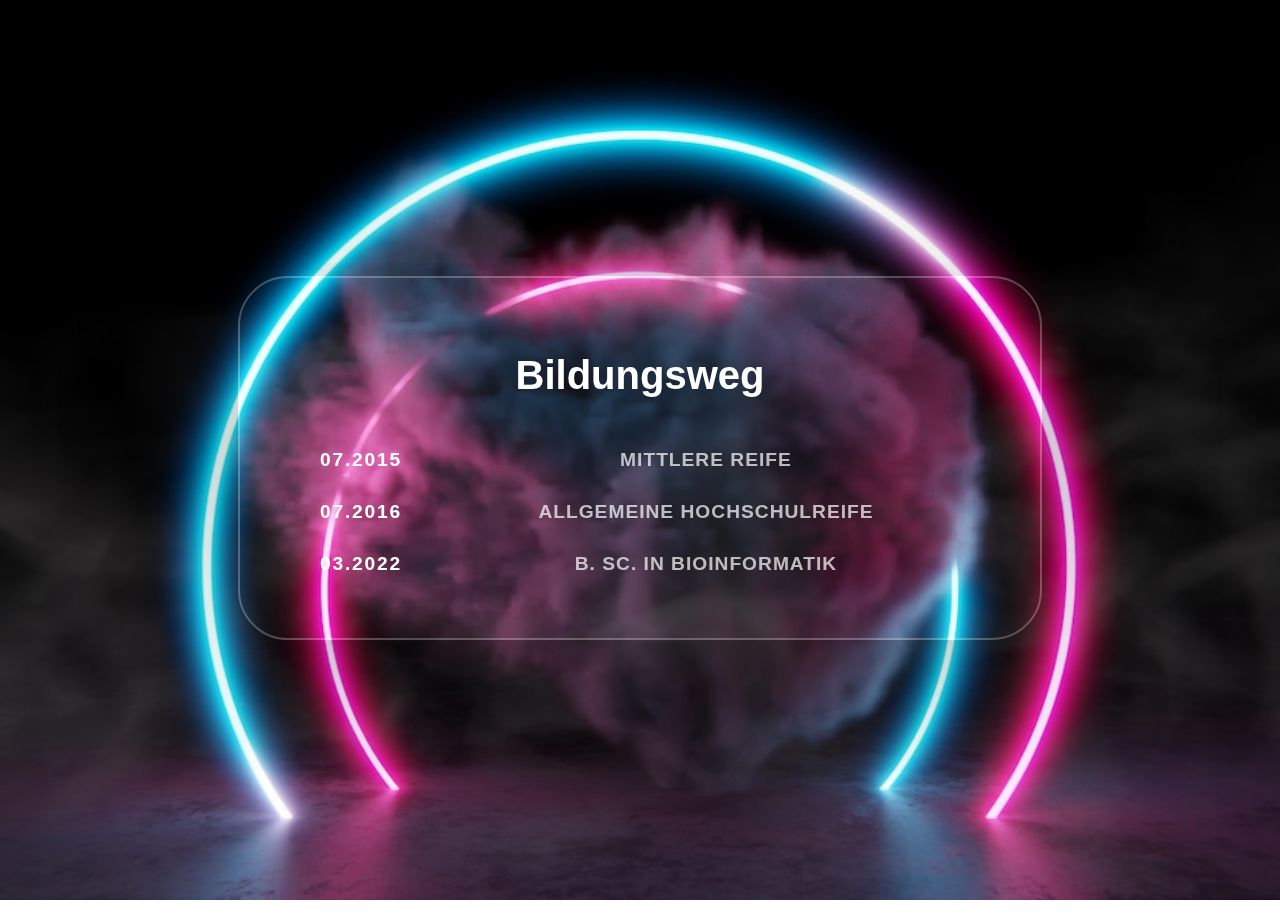
<file: education.html>
<!DOCTYPE html>
<html lang="en">
<head>
    <meta charset="UTF-8">
    <meta name="viewport" content="width=device-width, initial-scale=1.0">
    <title>Bildungsweg</title>
    <link rel="stylesheet" href="educ_style.css">
</head>
<body>
    <div class="education-card">
        <div class="education-card__desc">
            <h1>Bildungsweg</h1>
        </div>
        <div class="education__info">
            <div>
                <div>07.2015</div>
                <div>Mittlere Reife</div>
            </div>
            <div>
                <div>07.2016</div>
                <div>Allgemeine Hochschulreife</div>
            </div>
            <div>
                <div>03.2022</div>
                <div>B. Sc. in Bioinformatik</div>
            </div>
        </div>
    </div>
</body>
</html>
</file>
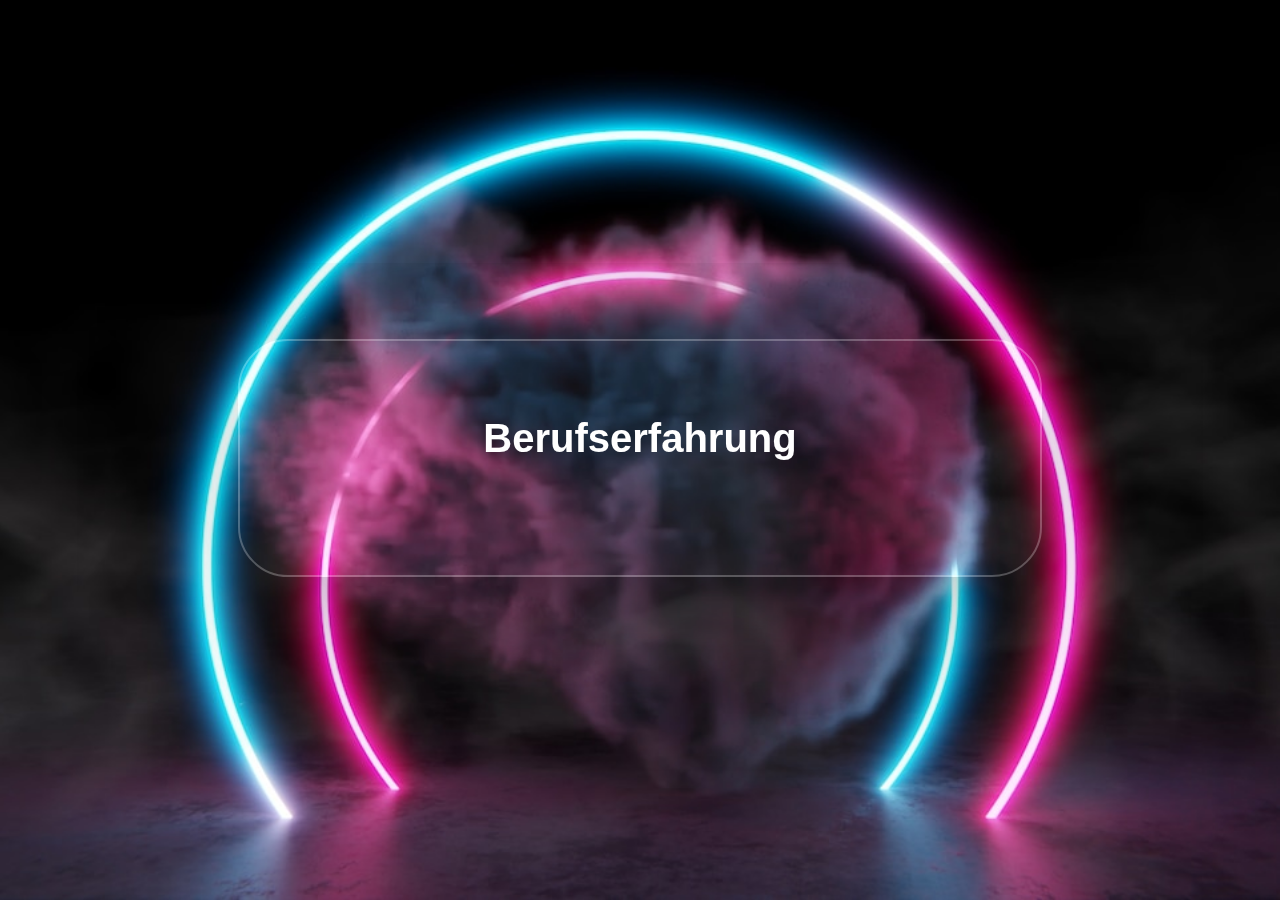
<file: experience.html>
<!DOCTYPE html>
<html lang="en">
<head>
    <meta charset="UTF-8">
    <meta name="viewport" content="width=device-width, initial-scale=1.0">
    <title>Experience</title>
    <link rel="stylesheet" href="expe_style.css">
</head>
<body>
    <div class="experience-card">
        <div class="experience-card__desc">
            <h1>Berufserfahrung</h1>
        </div>
        <div class="experience-card__info">
            <div>
                <div></div>
                <div></div>
            </div>
        </div>
</body>
</html>
</file>
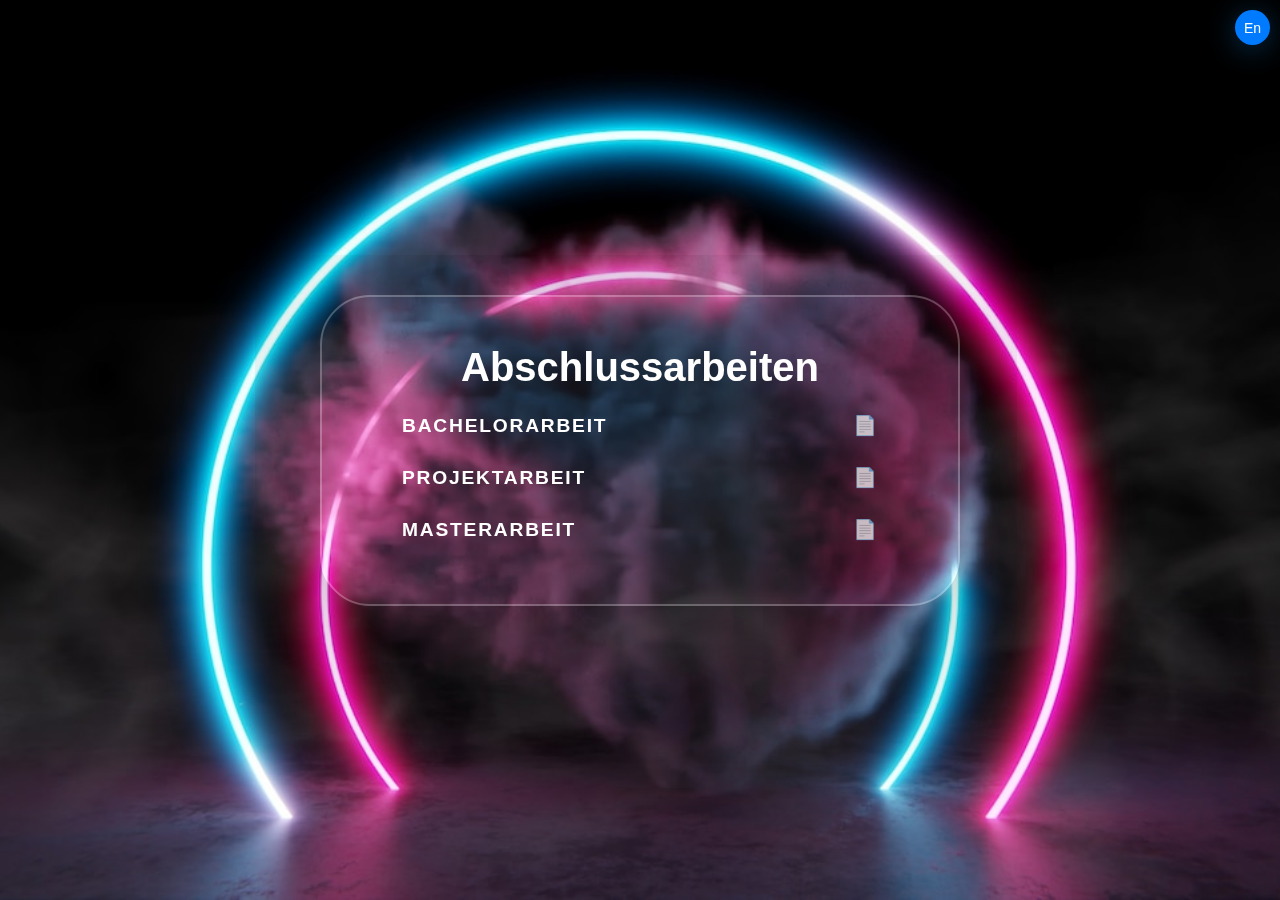
<file: thesis.html>
<!DOCTYPE html>
<html lang="en">
<head>
    <meta charset="UTF-8">
    <meta name="viewport" content="width=device-width, initial-scale=1.0">
    <title>Thesis</title>
    <link rel="stylesheet" href="thesis_style.css">
    <link rel="stylesheet" href="reset.css">
</head>
<body>
    <button class="translateButton" id="translate">En</button>
    <div class="thesis-card">
        <div class="thesis-card__desc">
            <h1 id="thesis">Abschlussarbeiten</h1>
        </div>
        <div class="thesis__info">
            <div>
                <div id="ba">Bachelorarbeit</div>
                <div id="ba_link">
                    <a href="https://drive.google.com/file/d/18zlPB9vrO9mG2ohGzZ0xf8VLvbObzg-J/view?usp=share_link" target="_blank">📄</a>
                </div>
            </div>
            <div>
                <div id="pa">Projektarbeit</div>
                <div id="pa_link">
                    <a href="https://drive.google.com/file/d/1ZEv504yLLznH6rEPbo8GjyzFgzrWO2va/view?usp=sharing" target="_blank">📄</a>
                </div>
            </div>
            <div>
                <div id="ma">Masterarbeit</div>
                <div id="ma_link">
                    <a href="https://drive.google.com/file/d/1HXmKde6jsxCbFfP7LVGzbqM-_QO33HTj/view?usp=sharing" target="_blank">📄</a>
                </div>
            </div>
        </div>
    </div>
    <script src="script.js"></script>
</body>
</html>
</file>
<file: educ_style.css>
body {
    font-family:Arial, Helvetica, sans-serif;
    color: white;
    min-height: 100vh;
    display: flex;
    justify-content: center;
    align-items: center;

    &::before {
        content: '';
        position: fixed;
        inset: 0;
        z-index: -1;
        pointer-events: none;
        background: url(bg.png) no-repeat center;
        background-size: cover;
        animation: backgroundZoomAnimate 30s forwards;
    }
}

@keyframes backgroundZoomAnimate {
    from {
        transform: scale(1);
    }
    to {
        transform: scale(1.3);
    } 
}

.education-card {
    box-shadow: 0 18px 200px -60px black;
    border-radius: 50px;
    width: 640px;
    position: relative;
    -webkit-backdrop-filter: blur(5px);
    border: 2px solid #ffffff40;
    padding: 3rem 5rem;
    display: flex;
    flex-direction: column;
    gap: 10px;

    @media screen and (max-width: 768px) {
        width: auto;
    }
}

.education-card__desc {
    text-align: center;
    display: flex;
    flex-direction: column;
    gap: 25px;
    
    h1 {
        font-size: 2.5rem;
        font-weight: bold;

        & + div {
            font-size: 20px;
        }
    }
}

.education__info {
    
    & > div {
        text-align: center;
        display: flex;
        flex-direction: row; 
        text-transform: uppercase;
        font-weight: bold;
        letter-spacing: 1px;
        gap: 50px;
        
    
        & > *:first-child {
            font-weight: bold;
            display: flex;
            letter-spacing: 1.8px;
            font-size: 1.2rem;
            margin-top: 15px;
            margin-bottom: 15px;
        }

        & > *:last-child {
            display: flex;
            width: 100%;
            justify-content: center; /* Vertikal zentrieren */
            align-items: center; /* Horizontal zentrieren */
            font-size: 1.2rem;
            opacity: 0.7;
        }
    }
}

.translateButton {
    position: fixed;
    top: 10px;
    right: 10px;
    width: 35px; /* Größe des Buttons */
    height: 35px; /* Größe des Buttons */
    padding: 0;
    /*background: url('https://upload.wikimedia.org/wikipedia/en/a/a4/Flag_of_the_United_States.svg') no-repeat center center / cover;  Standard-US-Flagge */
    background-position: 0px center; /* Verschiebung der Flagge nach rechts */
    border: none;
    border-radius: 50%; /* Runde Form */
    cursor: pointer;
    background-color: #007bff;
    box-shadow: 0 4px 30px rgba(19, 127, 212, 0.4);
    transition: all 0.2s;

    display: flex;
    align-items: center;  /* Vertikale Zentrierung */
    justify-content: center;  /* Horizontale Zentrierung */
    color: white;  /* Textfarbe */
    font-size: 14px; /* Schriftgröße */
}

.translateButton:hover {
    transform: translateY(-5px);
}
</file>
<file: expe_style.css>
body {
    font-family:Arial, Helvetica, sans-serif;
    color: white;
    min-height: 100vh;
    display: flex;
    justify-content: center;
    align-items: center;

    &::before {
        content: '';
        position: fixed;
        inset: 0;
        z-index: -1;
        pointer-events: none;
        background: url(bg.png) no-repeat center;
        background-size: cover;
        animation: backgroundZoomAnimate 30s forwards;
    }
}

@keyframes backgroundZoomAnimate {
    from {
        transform: scale(1);
    }
    to {
        transform: scale(1.3);
    } 
}

.experience-card {
    box-shadow: 0 18px 200px -60px black;
    border-radius: 50px;
    width: 640px;
    position: relative;
    -webkit-backdrop-filter: blur(5px);
    border: 2px solid #ffffff40;
    padding: 3rem 5rem;
    display: flex;
    flex-direction: column;
    gap: 10px;

    @media screen and (max-width: 768px) {
        width: auto;
    }
}

.experience-card__desc {
    text-align: center;
    display: flex;
    flex-direction: column;
    gap: 25px;
    
    h1 {
        font-size: 2.5rem;
        font-weight: bold;

        & + div {
            font-size: 20px;
        }
    }
}

.experience-card__info {
    
    & > div {
        text-align: center;
        display: flex;
        flex-direction: row; 
        text-transform: uppercase;
        font-weight: bold;
        letter-spacing: 1px;
        gap: 0px;
        
        
        & > *:nth-child(1) {
            font-weight: bold;
            letter-spacing: 3px;
            font-size: 0.85rem;
            margin-top: 15px;
            margin-bottom: 15px;
            
        }

        & > *:nth-child(2) {
            display: flex;
            width: 100%;
            justify-content: center; /* Vertikal zentrieren */
            align-items: center; /* Horizontal zentrieren */
            font-size: 0.85rem;
            opacity: 0.7;
        }
    }
}

.translateButton {
    position: fixed;
    z-index: 2147483647;
    top: 10px;
    right: 10px;
    width: 35px; /* Größe des Buttons */
    height: 35px; /* Größe des Buttons */
    padding: 0;
    /*background: url('https://upload.wikimedia.org/wikipedia/en/a/a4/Flag_of_the_United_States.svg') no-repeat center center / cover;  Standard-US-Flagge */
    background-position: 0px center; /* Verschiebung der Flagge nach rechts */
    border: none;
    border-radius: 50%; /* Runde Form */
    cursor: pointer;
    background-color: #007bff;
    box-shadow: 0 4px 30px rgba(19, 127, 212, 0.4);
    transition: all 0.2s;

    display: flex;
    align-items: center;  /* Vertikale Zentrierung */
    justify-content: center;  /* Horizontale Zentrierung */
    color: white;  /* Textfarbe */
    font-size: 14px; /* Schriftgröße */
}

.translateButton:hover {
    transform: translateY(-5px);
}

.backButton {
    position: fixed;
    z-index: 9999;
    top: 10px;
    right: 55px;
    width: 35px; /* Größe des Buttons */
    height: 35px; /* Größe des Buttons */
    padding: 0;
    /*background: url('https://upload.wikimedia.org/wikipedia/en/a/a4/Flag_of_the_United_States.svg') no-repeat center center / cover;  Standard-US-Flagge */
    background-position: 0px center; /* Verschiebung der Flagge nach rechts */
    border: none;
    border-radius: 50%; /* Runde Form */
    cursor: pointer;
    background-color: #007bff;
    box-shadow: 0 4px 30px rgba(19, 127, 212, 0.4);
    transition: all 0.2s;

    display: flex;
    align-items: center;  /* Vertikale Zentrierung */
    justify-content: center;  /* Horizontale Zentrierung */
    color: white;  /* Textfarbe */
    font-size: 14px; /* Schriftgröße */
}

.backButton:hover {
    transform: translateY(-5px);
}

#jobTitle1 {
    cursor: pointer;
}

#jobTitle1:hover {
    text-decoration: underline;
    opacity: 0.8;
}

#jobTitle2 {
    cursor: pointer;
}

#jobTitle2:hover {
    text-decoration: underline;
    opacity: 0.8;
}
</file>
<file: thesis_style.css>
body {
    font-family:Arial, Helvetica, sans-serif;
    color: white;
    min-height: 100vh;
    display: flex;
    justify-content: center;
    align-items: center;

    &::before {
        content: '';
        position: fixed;
        inset: 0;
        z-index: -1;
        pointer-events: none;
        background: url(bg.png) no-repeat center;
        background-size: cover;
        animation: backgroundZoomAnimate 30s forwards;
    }
}

@keyframes backgroundZoomAnimate {
    from {
        transform: scale(1);
    }
    to {
        transform: scale(1.3);
    } 
}

.thesis-card {
    box-shadow: 0 18px 200px -60px black;
    border-radius: 50px;
    width: 640px;
    position: relative;
    -webkit-backdrop-filter: blur(5px);
    border: 2px solid #ffffff40;
    padding: 3rem 5rem;
    display: flex;
    flex-direction: column;
    gap: 10px;

    @media screen and (max-width: 768px) {
        width: auto;
    }
}

.thesis-card__desc {
    text-align: center;
    display: flex;
    flex-direction: column;
    gap: 25px;
    
    h1 {
        font-size: 2.5rem;
        font-weight: bold;

        & + div {
            font-size: 20px;
        }
    }
}

.thesis__info {
    
    & > div {
        text-align: center;
        display: flex;
        flex-direction: row; 
        text-transform: uppercase;
        font-weight: bold;
        letter-spacing: 1px;
        gap: 50px;
        
    
        & > *:first-child {
            font-weight: bold;
            display: flex;
            width: 100%;
            letter-spacing: 1.8px;
            font-size: 1.2rem;
            margin-top: 15px;
            margin-bottom: 15px;
        }

        & > *:last-child {
            display: flex;
            width: 100%;
            justify-content: right; /* Vertikal zentrieren */
            align-items: center; /* Horizontal zentrieren */
            font-size: 1.2rem;
            opacity: 0.7;
        }
    }
}

.translateButton {
    position: fixed;
    z-index: 9999;
    top: 10px;
    right: 10px;
    width: 35px; /* Größe des Buttons */
    height: 35px; /* Größe des Buttons */
    padding: 0;
    /*background: url('https://upload.wikimedia.org/wikipedia/en/a/a4/Flag_of_the_United_States.svg') no-repeat center center / cover;  Standard-US-Flagge */
    background-position: 0px center; /* Verschiebung der Flagge nach rechts */
    border: none;
    border-radius: 50%; /* Runde Form */
    cursor: pointer;
    background-color: #007bff;
    box-shadow: 0 4px 30px rgba(19, 127, 212, 0.4);
    transition: all 0.2s;

    display: flex;
    align-items: center;  /* Vertikale Zentrierung */
    justify-content: center;  /* Horizontale Zentrierung */
    color: white;  /* Textfarbe */
    font-size: 14px; /* Schriftgröße */
}

.translateButton:hover {
    transform: translateY(-5px);
}

.thesis__recommendation {
    margin-top: 30px;
    padding-top: 20px;
    border-top: 1px solid #ffffff40;
    display: flex;
    justify-content: space-between;
    align-items: center;
    text-transform: uppercase;
    font-weight: bold;
    letter-spacing: 1px;
    font-size: 1.2rem;
    opacity: 0.85;
}
</file>
